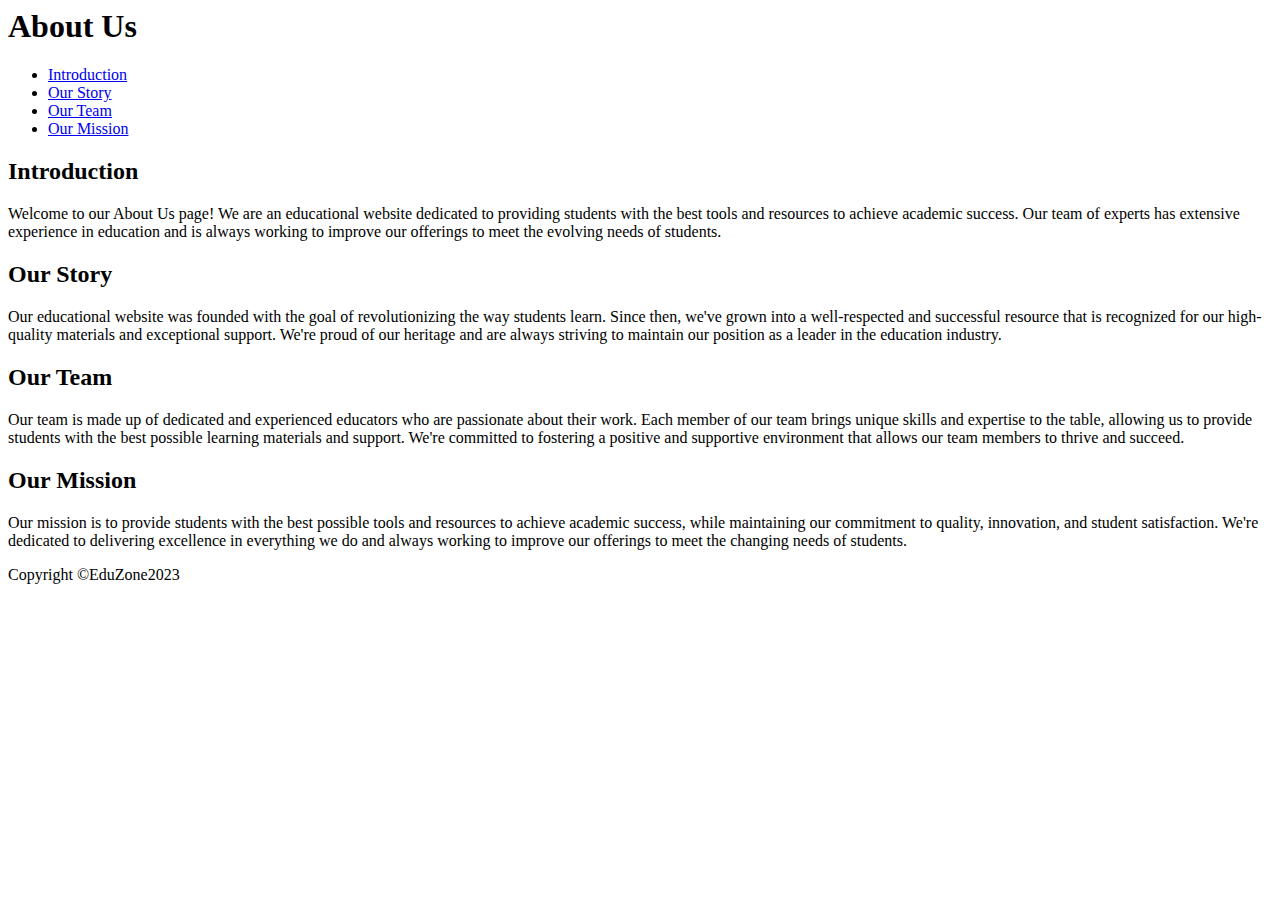
<file: About.html>
<html>
  <head>
    <title>About Us</title>
  </head>
  <body>
    <header>
      <h1>About Us</h1>
    </header>

    <nav>
      <ul>
        <li><a href="#introduction">Introduction</a></li>
        <li><a href="#our-story">Our Story</a></li>
        <li><a href="#our-team">Our Team</a></li>
        <li><a href="#our-mission">Our Mission</a></li>
      </ul>
    </nav>

    <main>
      <section id="introduction">
        <h2>Introduction</h2>
        <p>Welcome to our About Us page! We are an educational website dedicated to providing students with the best tools and resources to achieve academic success. Our team of experts has extensive experience in education and is always working to improve our offerings to meet the evolving needs of students.</p>
      </section>

      <section id="our-story">
        <h2>Our Story</h2>
        <p>Our educational website was founded with the goal of revolutionizing the way students learn. Since then, we've grown into a well-respected and successful resource that is recognized for our high-quality materials and exceptional support. We're proud of our heritage and are always striving to maintain our position as a leader in the education industry.</p>
      </section>

      <section id="our-team">
        <h2>Our Team</h2>
        <p>Our team is made up of dedicated and experienced educators who are passionate about their work. Each member of our team brings unique skills and expertise to the table, allowing us to provide students with the best possible learning materials and support. We're committed to fostering a positive and supportive environment that allows our team members to thrive and succeed.</p>
      </section>

      <section id="our-mission">
        <h2>Our Mission</h2>
        <p>Our mission is to provide students with the best possible tools and resources to achieve academic success, while maintaining our commitment to quality, innovation, and student satisfaction. We're dedicated to delivering excellence in everything we do and always working to improve our offerings to meet the changing needs of students.</p>
      </section>
    </main>

    <footer>
      <p>Copyright ©EduZone2023</p>
    </footer>
  </body>
</html>
</file>
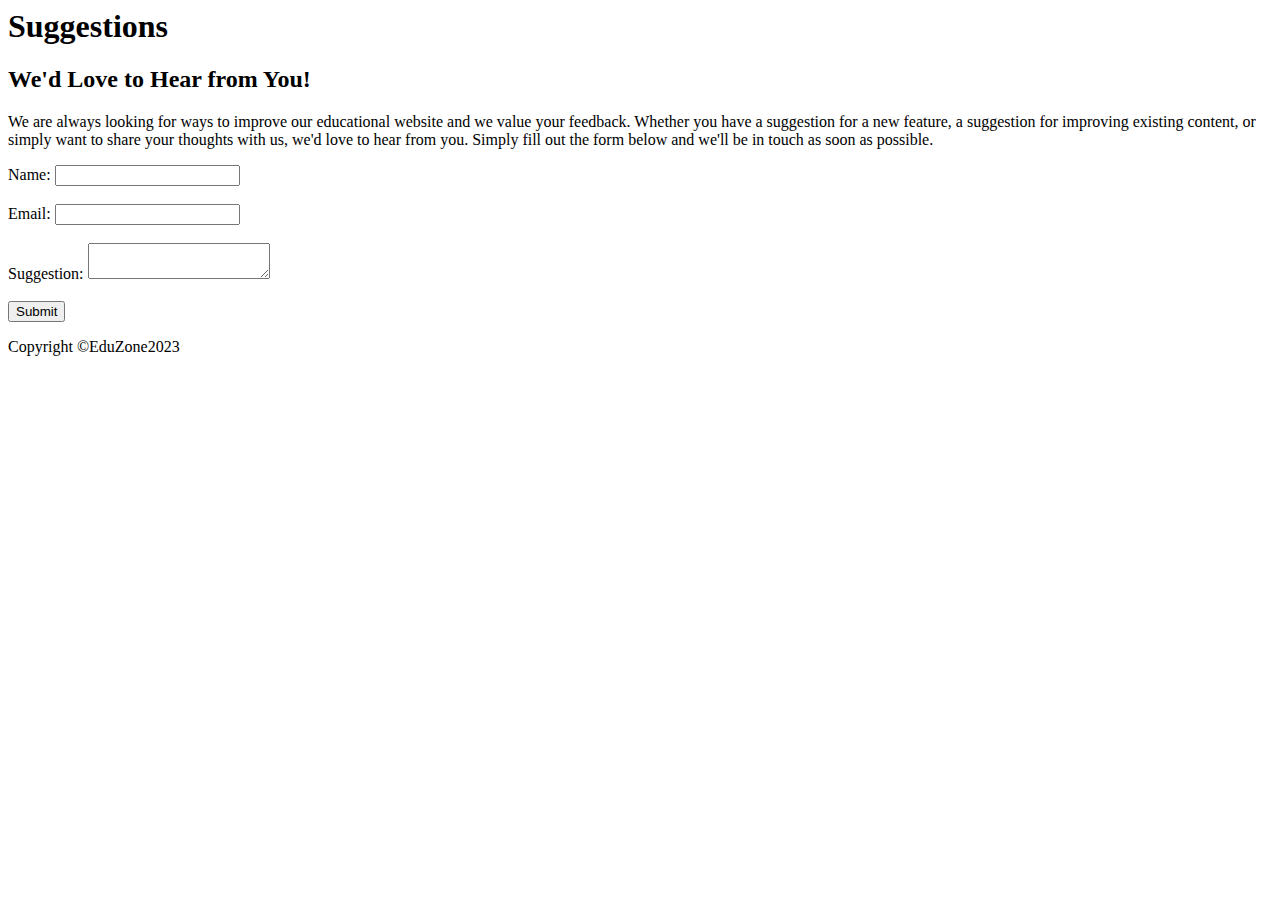
<file: suggestion.html>
<html>
  <head>
    <title>Suggestions</title>
  </head>
  <body>
    <header>
      <h1>Suggestions</h1>
    </header>

    <main>
      <section>
        <h2>We'd Love to Hear from You!</h2>
        <p>We are always looking for ways to improve our educational website and we value your feedback. Whether you have a suggestion for a new feature, a suggestion for improving existing content, or simply want to share your thoughts with us, we'd love to hear from you. Simply fill out the form below and we'll be in touch as soon as possible.</p>
        <form>
          <label for="name">Name:</label>
          <input type="text" id="name" name="name"><br><br>
          <label for="email">Email:</label>
          <input type="email" id="email" name="email"><br><br>
          <label for="suggestion">Suggestion:</label>
          <textarea id="suggestion" name="suggestion"></textarea><br><br>
          <input type="submit" value="Submit">
        </form>
      </section>
    </main>

    <footer>
      <p>Copyright ©EduZone2023</p>
    </footer>
  </body>
</html>
</file>
